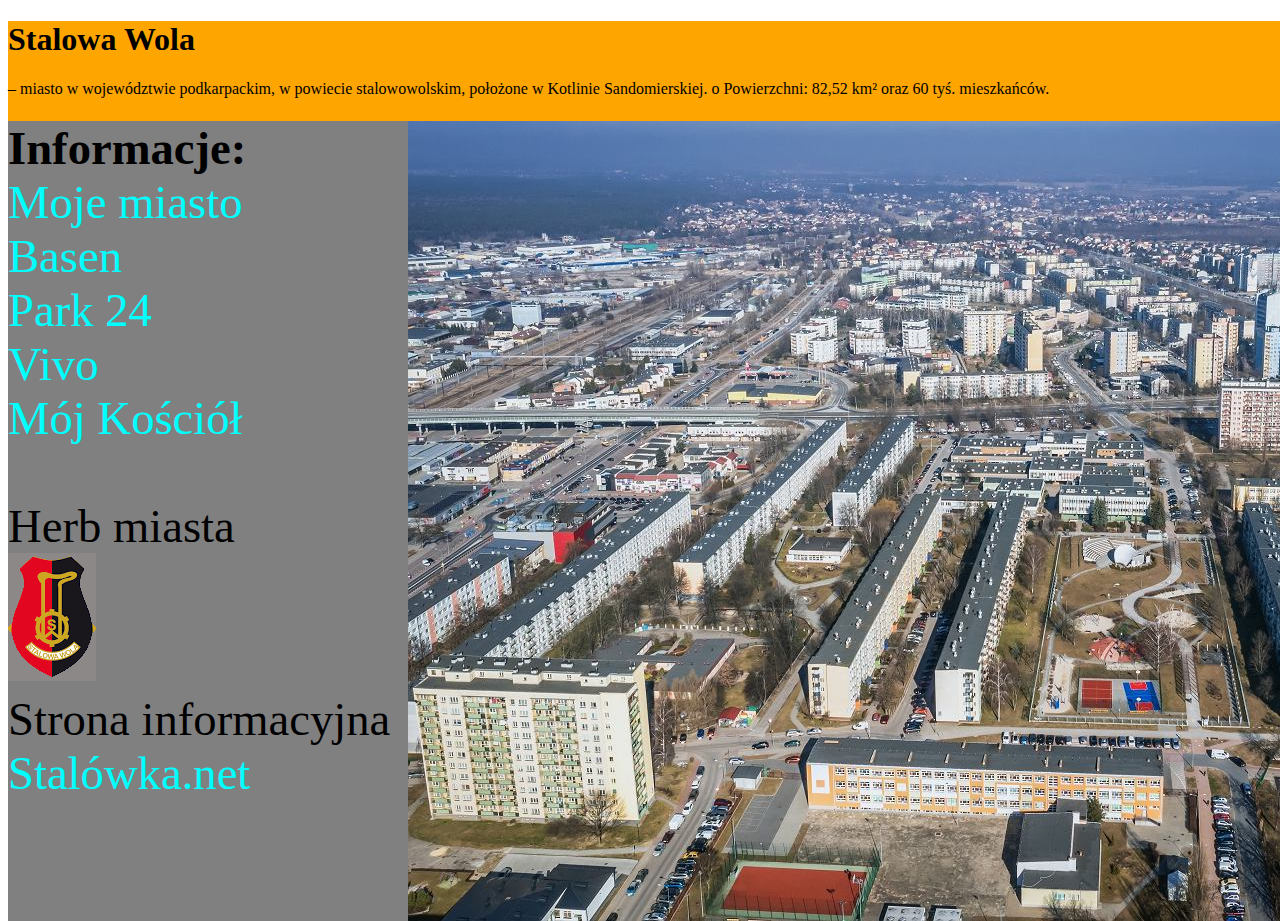
<file: index.html>
<!doctype html>
<html lang="pl-PL">
<head>
<link rel="stylesheet" href="57.css">
<meta charset="utf-8">
</head>
<body>
<div id="top">

<header id="nag"> 
 
 <h1>Stalowa Wola </h1>– miasto w województwie podkarpackim, w powiecie stalowowolskim, położone w Kotlinie Sandomierskiej.
 o Powierzchni: 82,52 km² oraz 60 tyś. mieszkańców.
 
</header>

<nav id="naw"> 
 <b> Informacje: </b> <br>
<a href="index.html"> Moje miasto </a> <br>
<a href="strona1.html"> Basen </a> <br>
<a href="strona2.html"> Park 24   </a> <br> 
<a href="strona3.html">   Vivo      </a> <br>
<a href="strona4.html"> Mój Kościół     </a> <br> <br>  Herb miasta <br> <img src="pobrane.png"> <br>
Strona informacyjna   
<a href="https://www.stalowka.net"> Stalówka.net </a>
</nav>

<article id="tresc">   </article> 





</div>











































</body>
</html>
</file>
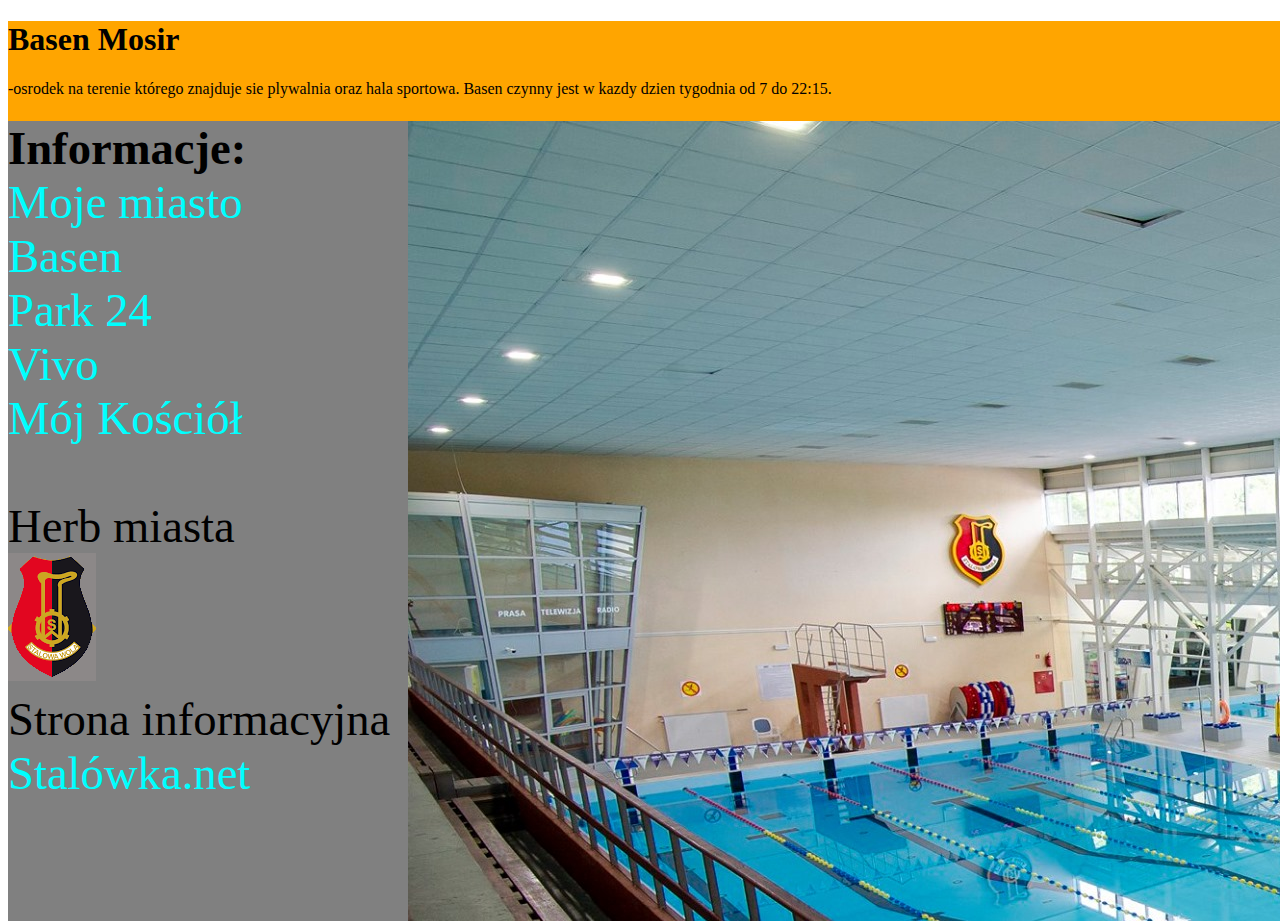
<file: strona1.html>
<!doctype html>
<html lang="pl-PL">
<head>
<link rel="stylesheet" href="57.css">
    <meta charset="utf-8" >
  </head>
<body>
<div id="top">
<header id="nag">
<h1>Basen Mosir </h1>-osrodek na terenie którego znajduje sie plywalnia oraz hala sportowa. Basen czynny jest w kazdy dzien tygodnia od 7 do 22:15.
</header>
<nav id="naw"> 
<b>Informacje:</b> <br>
<a href="index.html"> Moje miasto </a> <br>
<a href="strona1.html"> Basen </a> <br>
<a href="strona2.html">   Park 24      </a> <br> 
<a href="strona3.html">    Vivo      </a> <br>
<a href="strona4.html">  Mój Kościół     </a> <br> <br>  Herb miasta <br> <img src="pobrane.png"> <br>
Strona informacyjna
<a href="https://www.stalowka.net"> Stalówka.net </a>
</nav>

<article id="tresca">   </article> 







</div>











































</body>
</html>
</file>
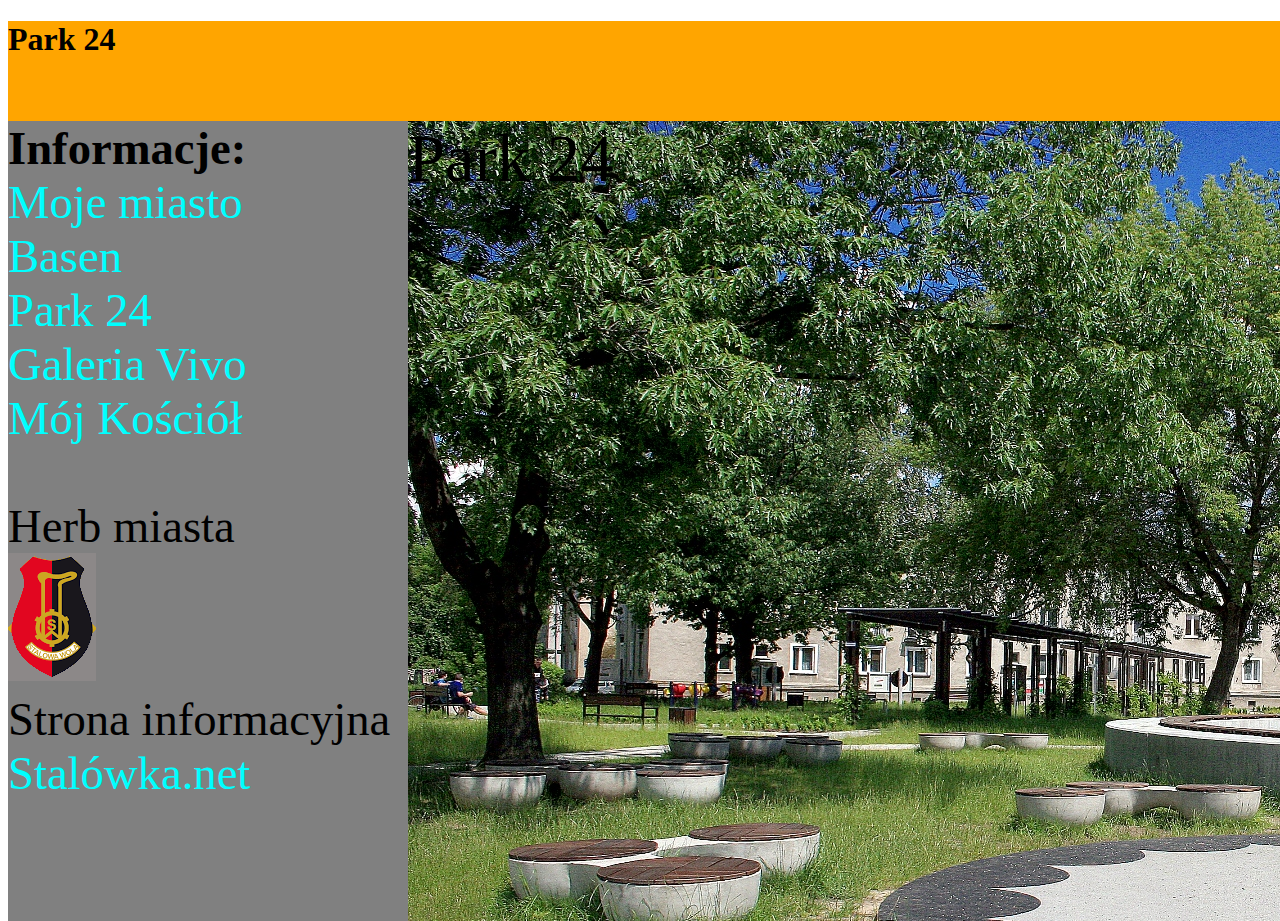
<file: strona2.html>
<!doctype html>
<html lang="pl-PL">
<head>
<link rel="stylesheet" href="57.css">
<meta charset="utf-8" >

</head>
<body>
<div id="top">
<header id="nag">
 <h1>Park 24 </h1>
</header>
<nav id="naw"> 
<b>Informacje:</b> <br>
<a href="index.html"> Moje miasto </a> <br>
<a href="strona1.html"> Basen </a> <br>
<a href="strona2.html">   Park 24  </a> <br> 
<a href="strona3.html">  Galeria Vivo     </a> <br>
<a href="strona4.html">   Mój  Kościół    </a> <br> <br>   Herb miasta <br> <img src="pobrane.png"> <br>
Strona informacyjna
<a href="https://www.stalowka.net"> Stalówka.net </a> 
</nav>

<article id="trescc"> Park 24  </article> 






</div>











































</body>
</html>
</file>
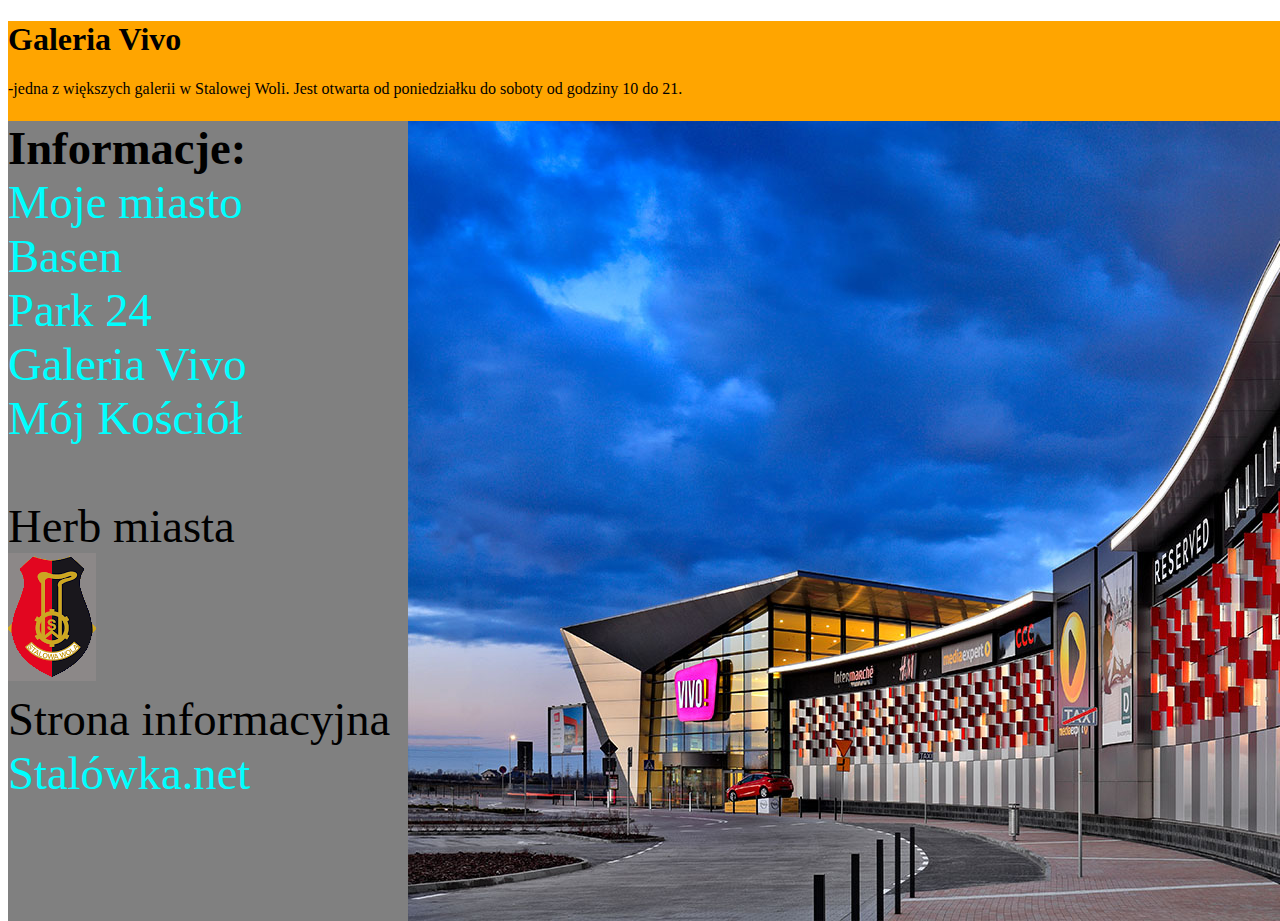
<file: strona3.html>
<!doctype html>
<html lang="pl-PL">
<head>
<link rel="stylesheet" href="57.css">
<meta charset="utf-8" >
</head>
<body>
<div id="top">
<header id="nag">
<h1>Galeria Vivo </h1>-jedna z większych galerii w Stalowej Woli. Jest otwarta od poniedziałku do soboty od godziny 10 do 21.
</header>
<nav id="naw"> 
<b>Informacje:</b><br>
<a href="index.html"> Moje miasto </a> <br>
<a href="strona1.html"> Basen </a> <br>
<a href="strona2.html">    Park 24    </a> <br> 
<a href="strona3.html">   Galeria Vivo     </a> <br>
<a href="strona4.html"> Mój Kościół </a> <br> <br>  Herb miasta <br> <img src="pobrane.png"> <br>
Strona informacyjna
<a href="https://www.stalowka.net"> Stalówka.net </a>
</nav>

<article id="trescccc">   </article> 






</div>











































</body>
</html>
</file>
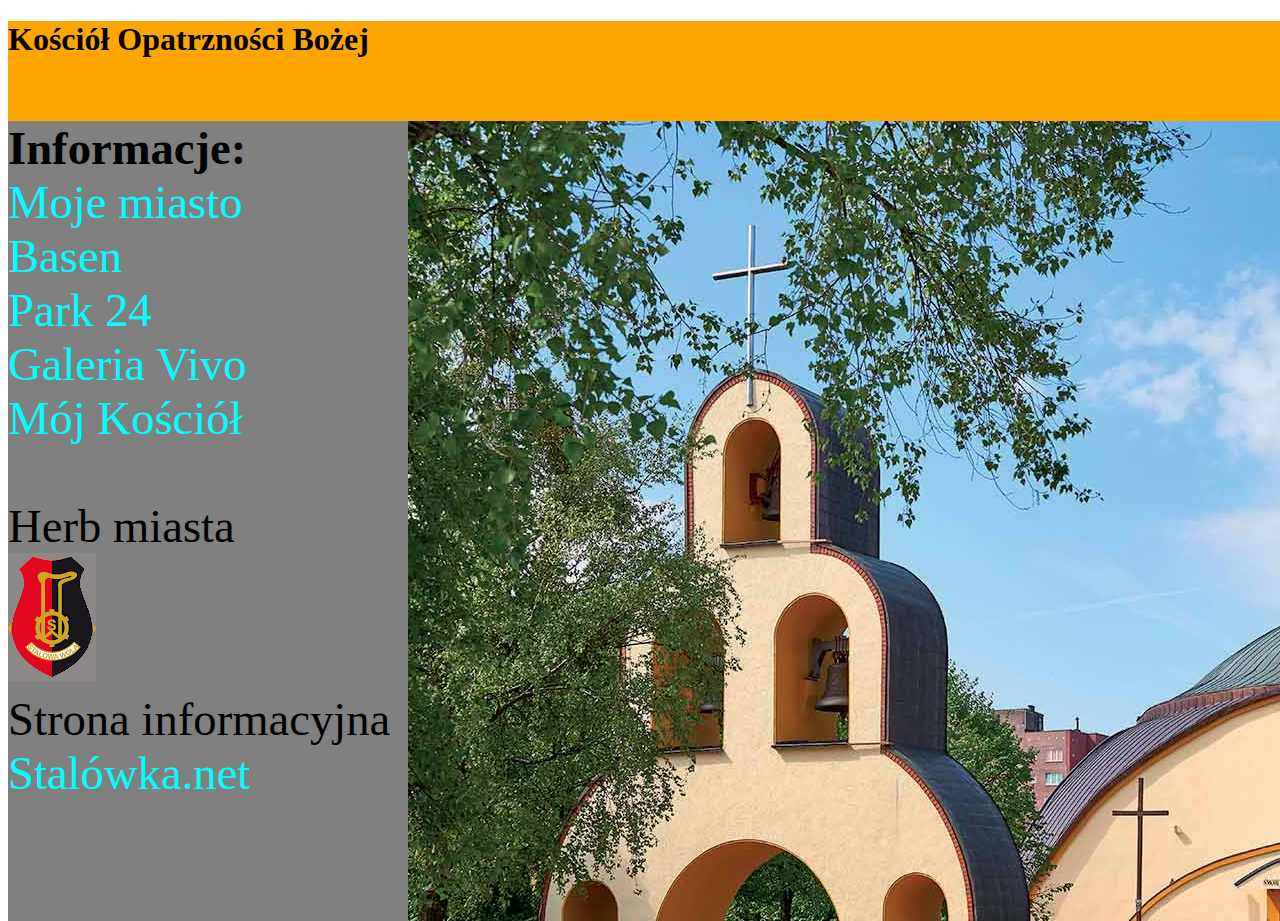
<file: strona4.html>
<!doctype html>
<html lang="pl-PL">
<head>
<link rel="stylesheet" href="57.css">
<meta charset="utf-8" >
</head>
<body>
<div id="top">
<header id="nag">
<h1>Kościół Opatrzności Bożej </h1>
</header>
<nav id="naw"> 
<b>Informacje:</b><br>
<a href="index.html"> Moje miasto </a> <br>
<a href="strona1.html"> Basen </a> <br>
<a href="strona2.html">      Park 24   </a> <br> 
<a href="strona3.html">     Galeria Vivo    </a> <br>
<a href="strona4.html">    Mój Kościół    </a> <br> <br>  Herb miasta <br> <img src="pobrane.png"> <br>
Strona informacyjna
<a href="https://www.stalowka.net"> Stalówka.net </a>
</nav>

<article id="tresccccc">   </article> 





</div>











































</body>
</html>
</file>
<file: 57.css>
#top {
	
	
	width:1600px;
	
	
}
#nag{
	clear:both;

	width:1600px;
	height:100px;
	background-color:orange;
	border-color:green;

	
	
	
	
}
#tresc{
	
	width:1200px;
	height:800px;
	overflow:hidden;
	float:left;
	font-size:50pt;
	background-image:url("StalowaWola.jpg")
	
	
	
	
	
}

#tresca{
	
	width:1200px;
	height:800px;
	overflow:hidden;
	float:left;
	font-size:50pt;
	background-image:url(plywalnia.jpg)
	
	
	
	
}
#trescc{
	
	width:1200px;
	height:800px;
	overflow:hidden;
	float:left;
	font-size:50pt;
	background-image:url(park24.jpg)
	
	
	
	
}
	#tresccccc{
	
	width:1200px;
	height:800px;
	overflow:hidden;
	float:left;
	font-size:50pt;
	background-image:url(kosciol.jpg)
	
	
	
	
}
	#trescccc{
	
	width:1200px;
	height:800px;
	overflow:hidden;
	float:left;
	font-size:50pt;
	background-image:url(galeria.jpg)
	
	
	
	
}
		
	
	
	

#naw{
	width:400px;
	height:800px;
	float:left;
	overflow:hidden;
background-color:grey;
font-size:35pt;

border-color:green;
border-width:thin;
}

a:hover{
	color:white;
	text-decoration:none;
}
	a{
		text-decoration:none;
		color:aqua;
		
	}
</file>
